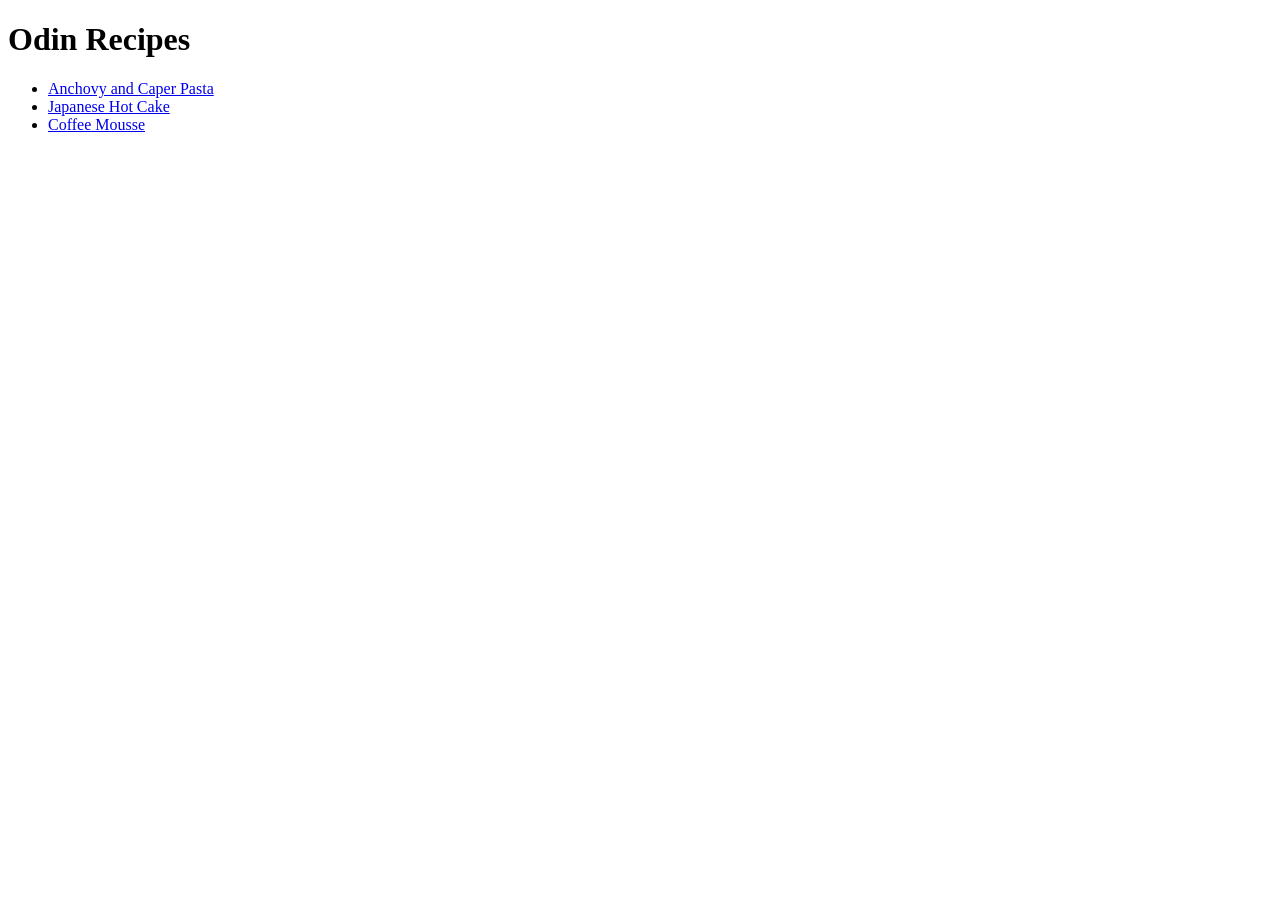
<file: index.html>
<!DOCTYPE html>
<html>
    <head>
        <meta charset="UTF-8">
        <title>Odin Recipes</title>
    </head>

    <body>
        <h1>Odin Recipes</h1>
        <ul>
            <li><a href="recipes/spaghetti.html">Anchovy and Caper Pasta</a></li>
            <li><a href="recipes/hotcake.html">Japanese Hot Cake</a></li>
            <li><a href="recipes/mousse.html">Coffee Mousse</a></li>
        </ul>
        
    </body>
</html>
</file>
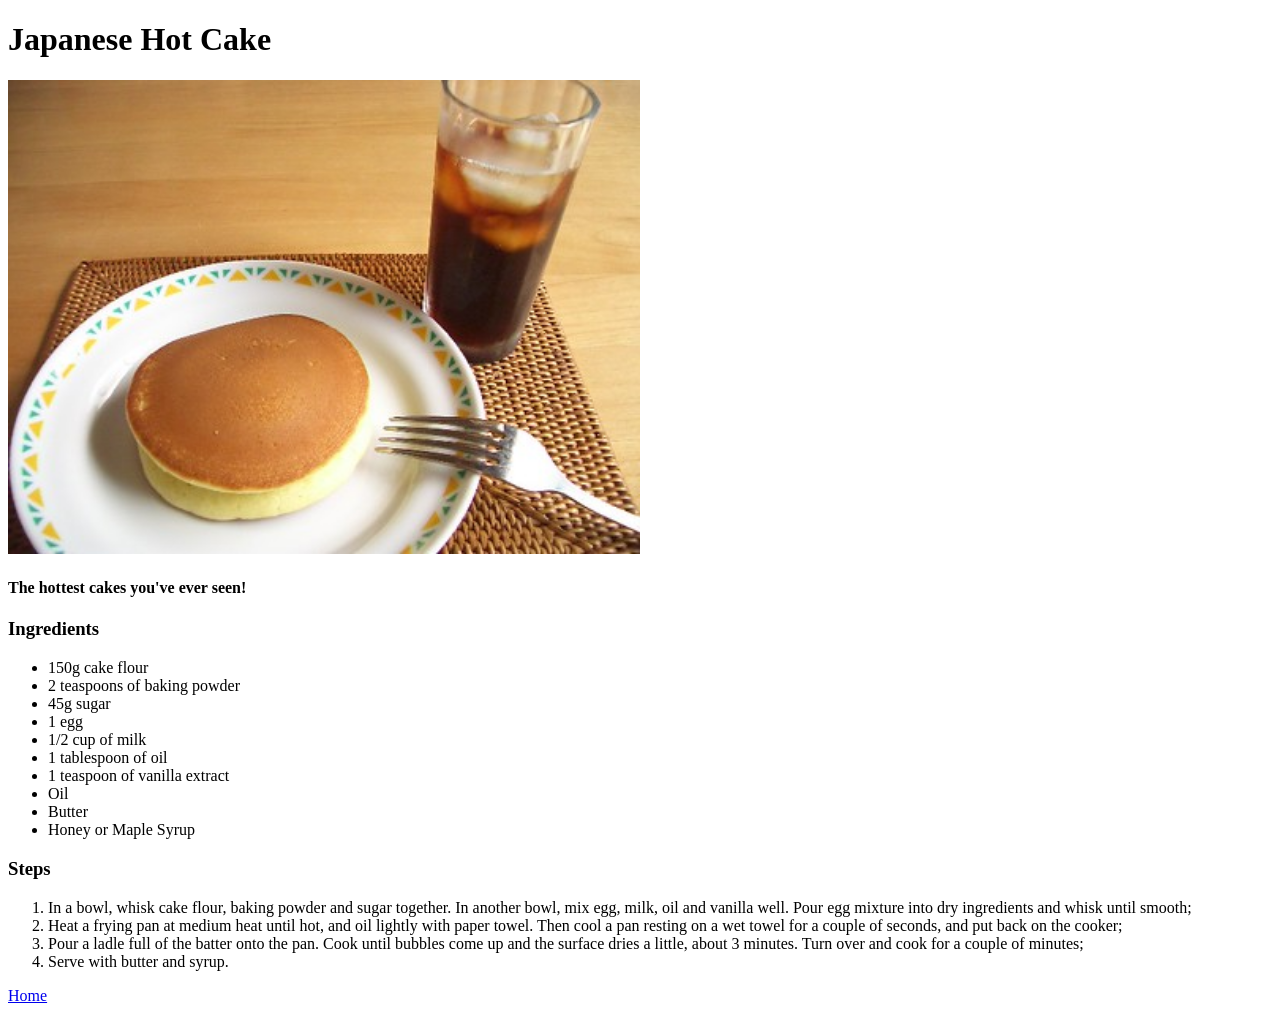
<file: recipes/hotcake.html>
<!DOCTYPE html>
<html>
    <head>
        <meta charset="UTF-8">
        <title>Japanese Hot Cake</title>
    </head>

    <body>
        <h1>Japanese Hot Cake</h1>
        <img src="../img/hotcake.jpg" alt="Japanese Hot Cake server with some iced coffee" width="50%" height="50%">
        <h4>The hottest cakes you've ever seen!</h4>

        <h3>Ingredients</h3>
        <ul>
            <li>150g cake flour</li>
            <li>2 teaspoons of baking powder</li>
            <li>45g sugar</li>
            <li>1 egg</li>
            <li>1/2 cup of milk</li>
            <li>1 tablespoon of oil</li>
            <li>1 teaspoon of vanilla extract</li>
            <li>Oil</li>
            <li>Butter</li>
            <li>Honey or Maple Syrup</li>
        </ul>

        <h3>Steps</h3>
        <ol>
            <li>In a bowl, whisk cake flour, baking powder and sugar together. In another bowl, mix egg, milk, oil and vanilla well. Pour egg mixture into dry ingredients and whisk until smooth;</li>
            <li>Heat a frying pan at medium heat until hot, and oil lightly with paper towel. Then cool a pan resting on a wet towel for a couple of seconds, and put back on the cooker;</li>
            <li>Pour a ladle full of the batter onto the pan. Cook until bubbles come up and the surface dries a little, about 3 minutes. Turn over and cook for a couple of minutes;</li>
            <li>Serve with butter and syrup.</li>
        </ol>
        <a href="../index.html">Home</a>
    </body>
</html>
</file>
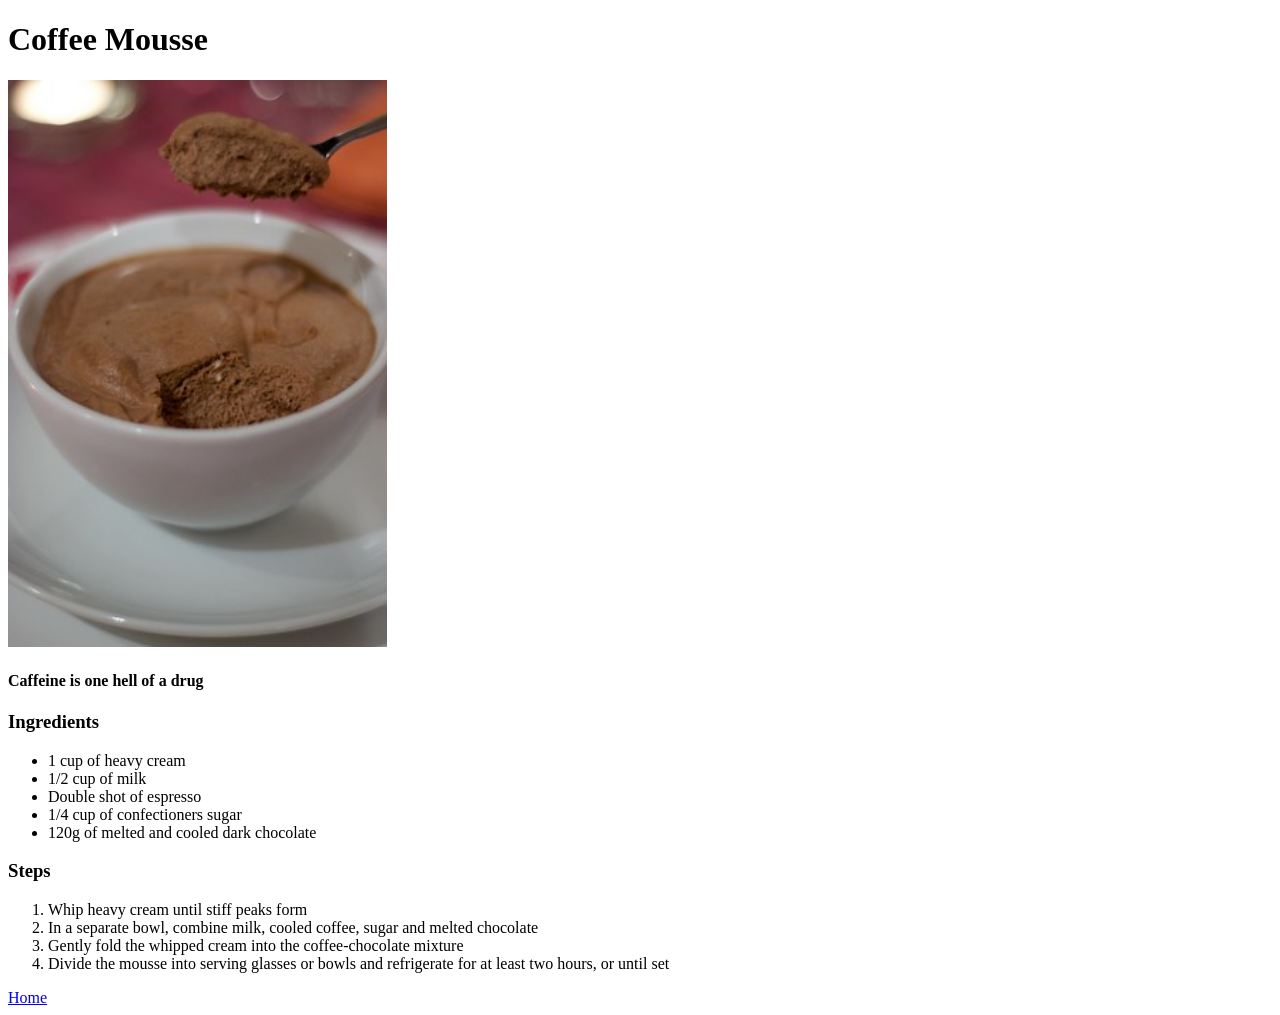
<file: recipes/mousse.html>
<!DOCTYPE html>
<html>
    <head>
        <meta charset="UTF-8">
        <title>Coffee Mousse</title>
    </head>

    <body>
        <h1>Coffee Mousse</h1>
        <img src="../img/mousse.jpg" alt="An small bowl of coffee mousse" width="30%" height="30%">
        <h4>Caffeine is one hell of a drug</h4>
        <h3>Ingredients</h3>
        <ul>
            <li>1 cup of heavy cream</li>
            <li>1/2 cup of milk</li>
            <li>Double shot of espresso</li>
            <li>1/4 cup of confectioners sugar</li>
            <li>120g of melted and cooled dark chocolate</li>
        </ul>

        <h3>Steps</h3>
        <ol>
            <li>Whip heavy cream until stiff peaks form</li>
            <li>In a separate bowl, combine milk, cooled coffee, sugar and melted chocolate</li>
            <li>Gently fold the whipped cream into the coffee-chocolate mixture</li>
            <li>Divide the mousse into serving glasses or bowls and refrigerate for at least two hours, or until set</li>
        </ol>

        <a href="../index.html">Home</a>
    </body>
</html>
</file>
